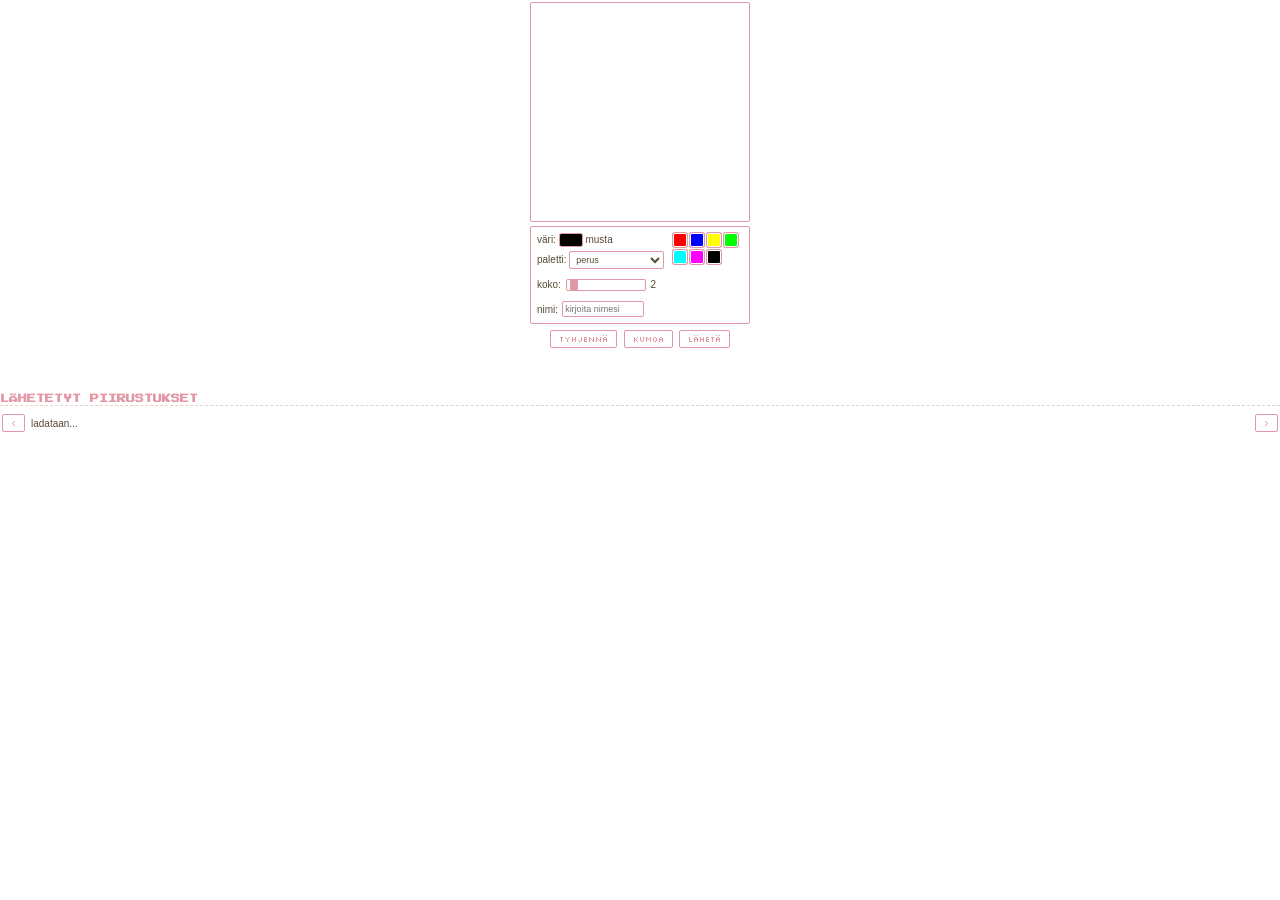
<file: index.html>
<!DOCTYPE html>
<html lang="fi">
<head>
    <meta charset="UTF-8">
    <meta name="viewport" content="width=device-width, initial-scale=1.0">
    <link rel="icon" type="image/x-icon" href="..\images\isda_noboarder.png">
    <link href="https://fonts.googleapis.com/css2?family=Silkscreen&display=swap" rel="stylesheet">
    <link href="https://fonts.googleapis.com/css2?family=Press+Start+2P&display=swap" rel="stylesheet">
    <title>piirtoalusta</title>
    <link href="drawbox.css" rel="stylesheet" type="text/css" media="all">
    <script src="https://ajax.googleapis.com/ajax/libs/jquery/2.1.1/jquery.min.js"></script>
</head>
<body>
 <div class="flex tutorial">
  <div class="drawbox_con left">

    <div class="TheCanvas">
    <canvas id="drawboxcanvas" width="280" height="280"></canvas>
    
    <fieldset id="controls">
        <div class="controls-grid" style="display: flex; justify-content: space-between; align-items: flex-start;">
            
            <!-- Vasen puoli: Värivalitsin, paletin valinta, koko ja nimi -->
            <div style="flex: 1; display: flex; flex-direction: column; gap: 4px;">
                <div>
                    <label for="colorpicker">väri:</label>
                    <input type="color" name="colorpicker" id="colorpicker" oninput="stroke_color = this.value; colorchoice.value = this.value"> 
                    <output name="colorchoice" id="colorchoice" for="colorpicker">musta</output>
                </div>
                
                <div>
                    <label>paletti:</label>
                    <select name="palette" id="palette" onchange="showDiv()">
                        <option value="Basic">perus</option>
                        <option value="Pink">vaaleanpunainen</option>
                        <option value="AutumnHarvest">syksy</option>
                        <option value="Christmas">joulu</option>
                        <option value="Suomi">suomi</option>
                        <option value="Chips">sipsipussi</option>
                    </select>
                </div>

                <div style="margin-top: 4px;">
                    <label for="StrokeAmount">koko:</label>
                    <input type="range" id="Strokewidth" name="Strokewidth" min="1" max="50" value="2" oninput="stroke_width = this.value; StrokeAmount.value=this.value" style="width: 80px;">
                    <output name="StrokeAmount" id="StrokeAmount" for="Stokewidth">2</output>
                </div>
                
                <div style="display: flex; align-items: center; gap: 4px; margin-top: 4px;">
    <label for="Name" style="white-space: nowrap;">nimi:</label>
    <input type="text" id="Name" oninput="user_name = this.value" required maxlength="13" placeholder="kirjoita nimesi" style="width: 60%;">
</div>
            </div>

            <!-- Oikea ylänurkka: Väripaletit omassa lohkossaan -->
            <div style="flex: 0 0 auto;">
                <div id="Basic" class="colorPalette">
                    <div onclick="change_color(this); colorchoice.value = 'punainen' ; colorpicker.value = '#ff0000'" style="background: #ff0000;" class="stroke_color"></div>
                    <div onclick="change_color(this); colorchoice.value = 'sininen' ; colorpicker.value = '#0000ff'" style="background: #0000ff;" class="stroke_color"></div>
                    <div onclick="change_color(this); colorchoice.value = 'keltainen' ; colorpicker.value = '#ffff00'" style="background: #ffff00" class="stroke_color"></div>
                    <div onclick="change_color(this); colorchoice.value = 'vihreä' ; colorpicker.value = '#00ff00'" style="background: #00ff00" class="stroke_color"></div>
                    <div onclick="change_color(this); colorchoice.value = 'turkoosi' ; colorpicker.value = '#00ffff'" style="background: #00ffff" class="stroke_color"></div>
                    <div onclick="change_color(this); colorchoice.value = 'magenta' ; colorpicker.value = '#ff00ff'" style="background: #ff00ff" class="stroke_color"></div>
                    <div onclick="change_color(this); colorchoice.value = 'musta' ; colorpicker.value = '#000000'" style="background: #000000" class="stroke_color"></div>
                </div>

                <div id="Pink" class="colorPalette">
                    <div onclick="change_color(this); colorchoice.value = 'vaalea' ; colorpicker.value = '#FFE5EC'" style="background: #FFE5EC;" class="stroke_color"></div>
                    <div onclick="change_color(this); colorchoice.value = 'roosa' ; colorpicker.value = '#FFC2D1'" style="background: #FFC2D1;" class="stroke_color"></div>
                    <div onclick="change_color(this); colorchoice.value = 'kirsikka' ; colorpicker.value = '#FFB3C6'" style="background: #FFB3C6;" class="stroke_color"></div>
                    <div onclick="change_color(this); colorchoice.value = 'pumpuli' ; colorpicker.value = '#ff8fab'" style="background: #ff8fab;" class="stroke_color"></div>
                    <div onclick="change_color(this); colorchoice.value = 'pinkki' ; colorpicker.value = '#fb6f92'" style="background: #fb6f92;" class="stroke_color"></div>     
                </div>
                 
                <div id="AutumnHarvest" class="colorPalette">
                    <div onclick="change_color(this); colorchoice.value = 'viini' ; colorpicker.value = '#6f1d1b'" style="background: #6f1d1b;" class="stroke_color"></div>
                    <div onclick="change_color(this); colorchoice.value = 'kameli' ; colorpicker.value = '#BB9457'" style="background: #BB9457;" class="stroke_color"></div>
                    <div onclick="change_color(this); colorchoice.value = 'kahvi' ; colorpicker.value = '#432818'" style="background: #432818;" class="stroke_color"></div>
                    <div onclick="change_color(this); colorchoice.value = 'suklaa' ; colorpicker.value = '#99582a'" style="background: #99582a;" class="stroke_color"></div>
                    <div onclick="change_color(this); colorchoice.value = 'aprikoosi' ; colorpicker.value = '#ffe6a7'" style="background: #ffe6a7;" class="stroke_color"></div>     
                </div>

                <div id="Christmas" class="colorPalette">
                <div onclick="change_color(this); colorchoice.value = 'joulunpunainen' ; colorpicker.value = '#c1121f'" style="background: #c1121f;" class="stroke_color"></div>
                <div onclick="change_color(this); colorchoice.value = 'kuusi' ; colorpicker.value = '#2b9348'" style="background: #2b9348;" class="stroke_color"></div>
                <div onclick="change_color(this); colorchoice.value = 'kulta' ; colorpicker.value = '#d4af37'" style="background: #d4af37;" class="stroke_color"></div>
                <div onclick="change_color(this); colorchoice.value = 'lumi' ; colorpicker.value = '#f8f9fa'" style="background: #f8f9fa; border: 1px solid #ccc;" class="stroke_color"></div>
                <div onclick="change_color(this); colorchoice.value = 'suklaa' ; colorpicker.value = '#582f0e'" style="background: #582f0e;" class="stroke_color"></div>     
                </div>

                <div id="Suomi" class="colorPalette">
                <div onclick="change_color(this); colorchoice.value = 'sininen' ; colorpicker.value = '#002f6c'" style="background: #002f6c;" class="stroke_color"></div>
                <div onclick="change_color(this); colorchoice.value = 'valkoinen' ; colorpicker.value = '#ffffff';" style="background: #ffffff;" class="stroke_color"></div>
                
                </div>

                <div id="Chips" class="colorPalette">
                <div onclick="change_color(this); colorchoice.value = 'suolattu sipsi' ; colorpicker.value = '#e9d299'" style="background: #e9d299;" class="stroke_color"></div>
                    <div onclick="change_color(this); colorchoice.value = 'juusto' ; colorpicker.value = '#f0c14a'" style="background: #f0c14a;" class="stroke_color"></div>
                    <div onclick="change_color(this); colorchoice.value = 'sourcream&onion' ; colorpicker.value = '#f0df97'" style="background: #f0df97;" class="stroke_color"></div>
                    <div onclick="change_color(this); colorchoice.value = 'hot rod' ; colorpicker.value = '#f4a261'" style="background: #f4a261;" class="stroke_color"></div>
                    <div onclick="change_color(this); colorchoice.value = 'barbecue' ; colorpicker.value = '#e76f51'" style="background: #e76f51;" class="stroke_color"></div>     
                </div>

            </div>

        </div>
    </fieldset>

    <!-- Napit -->
    <div class="action-buttons">
        <button onclick="Clear()">tyhjennä</button>
        <button onclick="Undo()">kumoa</button>
        <button id="submit">lähetä</button>
    </div>

    <p id="status"></p>
    </div>

  </div>
  <div class="guide right"></div>
</div>
   
    <!-- Otsikko -->
    <div class="title">lähetetyt piirustukset</div>
    
    <div class="gallery-nav-container">
        <button id="prevBtn" class="action-buttons button" onclick="scrollGallery(-1)"><</button>
        <div id="gallery" class="gallery-slider">ladataan...</div>
        <button id="nextBtn" class="action-buttons button" onclick="scrollGallery(1)">></button>
    </div>

    <br>
    <script src="drawbox.js"></script>
</body>
</html>
</file>
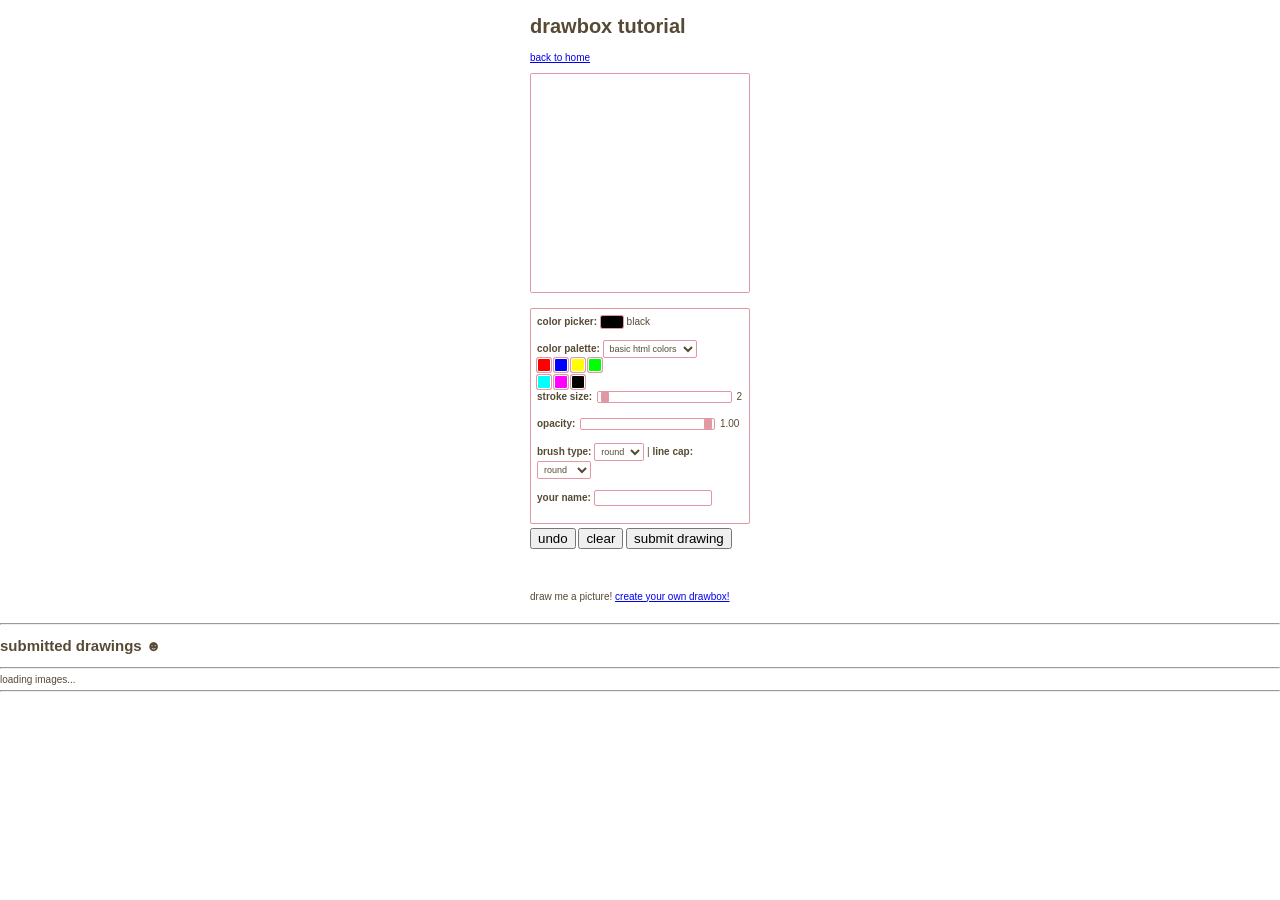
<file: drawbox.html>
<!DOCTYPE html>
<html lang="en">
<head>
    <meta charset="UTF-8">
    <meta name="viewport" content="width=device-width, initial-scale=1.0">
    <link rel="icon" type="image/x-icon" href="..\images\isda_noboarder.png">
    <title>DRAWBOX</title>
     <!--generic drawbox styling -->
     <link href="drawbox.css" rel="stylesheet" type="text/css" media="all">
      <script src="https://ajax.googleapis.com/ajax/libs/jquery/2.1.1/jquery.min.js"></script>
</head>
<body>
 <div class="flex tutorial">
  <div class="drawbox_con left">
        <h1>DRAWBOX Tutorial</h1> 
    <div class="des" id="des1">
        <p><a href="/index.html">back to home</a></p>
    </div>
    <div class="TheCanvas">
    <canvas id="drawboxcanvas" width="500px" height="500px"></canvas>
    <br>
    <fieldset id="controls">
            <label for="colorpicker"><strong>Color Picker:  </strong></label>
            <input type="color"  name="colorpicker" id="colorpicker" oninput="stroke_color = this.value; colorchoice.value = this.value"> 
            <output name="colorchoice" id="colorchoice" for="colorpicker">black</output><br><br>
      
      
 <!---you can add multiple color palettes make sure to have the value and id name match!-->
    <!--color color gen site: https://coolors.co/?home -->
 <label><strong>Color Palette:</strong></label>
  <select name="palette" id="palette"  onchange="showDiv()">
    <option value="Basic">Basic Html Colors</option>
    <option value="Pink">Pink</option>
    <option value="AutumnHarvest">Autumn Harvest</option>
  </select>

     <!-- https://www.w3schools.com/colors/colors_names.asp -->
      <!--make sure the colorpicker.value is in hexdemical. Colorchoice value is the name that will display when you choose a color-->
  <div id="Basic" class="colorPalette">
    <div onclick="change_color(this); colorchoice.value = 'Red' ; colorpicker.value = '#ff0000'"  style="background: #ff0000;" class="stroke_color"></div>
    <div onclick="change_color(this); colorchoice.value = 'Blue' ; colorpicker.value = '#0000ff'"  style="background: #0000ff;" class="stroke_color"></div>
    <div onclick="change_color(this); colorchoice.value = 'Yellow' ; colorpicker.value = '#ffff00'"  style="background: #ffff00" class="stroke_color"></div>
    <div onclick="change_color(this); colorchoice.value = 'Green' ; colorpicker.value = '#00ff00'"  style="background: #00ff00" class="stroke_color"></div>
    <div onclick="change_color(this); colorchoice.value = 'Cyan' ; colorpicker.value = '#00ffff'"  style="background: #00ffff" class="stroke_color"></div>
    <div onclick="change_color(this); colorchoice.value = 'Magenta' ; colorpicker.value = '#ff00ff'"  style="background: #ff00ff" class="stroke_color"></div>
    <div onclick="change_color(this); colorchoice.value = 'Black' ; colorpicker.value = '#000000'"  style="background: #000000" class="stroke_color"></div>
  </div>

   <!-- https://coolors.co/palette/ffe5ec-ffc2d1-ffb3c6-ff8fab-fb6f92 -->
    <div id="Pink" class="colorPalette">
        <div onclick="change_color(this); colorchoice.value = 'Soft Blush' ; colorpicker.value = '#FFE5EC'"  style="background: #FFE5EC;" class="stroke_color"></div>
        <div onclick="change_color(this); colorchoice.value = 'Pastel Pink' ; colorpicker.value = '#FFC2D1'"  style="background: #FFC2D1;" class="stroke_color"></div>
        <div onclick="change_color(this); colorchoice.value = 'Cherry Blossom' ; colorpicker.value = '#FFB3C6'"  style="background: #FFB3C6;" class="stroke_color"></div>
        <div onclick="change_color(this); colorchoice.value = 'Cotton Candy' ; colorpicker.value = '#ff8fab'"  style="background: #ff8fab;" class="stroke_color"></div>
        <div onclick="change_color(this); colorchoice.value = 'Petal Rouge' ; colorpicker.value = '#fb6f92'"  style="background: #fb6f92;" class="stroke_color"></div>     
   </div>
     
   <!-- https://coolors.co/palette/6f1d1b-bb9457-432818-99582a-ffe6a7  -->
    <div id="AutumnHarvest" class="colorPalette">
        <div onclick="change_color(this); colorchoice.value = 'Dark Wine' ; colorpicker.value = '#6f1d1b'"  style="background: #6f1d1b;" class="stroke_color"></div>
        <div onclick="change_color(this); colorchoice.value = 'Camel' ; colorpicker.value = '#BB9457'"  style="background: #BB9457;" class="stroke_color"></div>
        <div onclick="change_color(this); colorchoice.value = 'Dark Coffee' ; colorpicker.value = '#432818'"  style="background: #432818;" class="stroke_color"></div>
        <div onclick="change_color(this); colorchoice.value = 'Chocolate Brown' ; colorpicker.value = '#99582a'"  style="background: #99582a;" class="stroke_color"></div>
        <div onclick="change_color(this); colorchoice.value = 'Light Apricot' ; colorpicker.value = '#ffe6a7'"  style="background: #ffe6a7;" class="stroke_color"></div>     
   </div>
   
            <label for="StrokeAmount"><strong>Stroke Size: </strong></label>
            <input type="range" id="Strokewidth" name="Strokewidth" min="1" max="100" value="2" oninput="stroke_width = this.value; StrokeAmount.value=this.value" title="stroke width">
            <output name="StrokeAmount" id="StrokeAmount" for="Stokewidth">2</output>
        <br><br>
            <label for="OpacityAmount"><strong>Opacity: </strong></label>
            <input type="range" id="Opacity" name="Opacity" step="0.05" min="0" max="1" value="1" oninput="line_opacity = this.value; OpacityAmount.value=this.value" title="Opacity width">
            <output name="OpacityAmount" id="OpacityAmount" for="Opacity">1.00</output>
        <br><br>
            <label for="BrushType"><strong>Brush type:</strong></label>
                <select id="BrushType" name="BrushType" oninput="stroke_join = this.value">
                    <option value="round" selected>Round</option>
                    <option value="bevel">bevel</option>
                    <option value="miter">miter</option>
                </select>
         <span> | </span>
            <label for="LineCap"><strong>Line Cap:</strong></label>
                <select id="LineCap" name="LineCap" oninput="line_cap = this.value">
                    <option value="round" selected>Round</option>
                    <option value="butt">Butt</option>
                    <option value="square">Square</option>
                </select>
        <br><br>
            <label for="Name"><strong>Your Name:</strong></label>
            <input type="text" oninput="user_name = this.value" required maxlength="30">
        <br>
        <br>
</fieldset>   
    <button onclick="Undo()" title="you can also do crtl+z">Undo</button>
    <button onclick="Clear()" title="clear button">Clear</button>
    <button id="submit">Submit drawing</button>

    <p id="status"></p>
    </div>

    <div class="des">
        <p>Draw Me a picture! <a href="https://3maqi.art/a/index.html">Create your own Drawbox!</a></p>
    </div>
    </div>
    <div class="guide right">
    <!-- if you want you can put text on this side -->
</div>
</div>
   
    <hr>
    <h2>Submitted Drawings ☻</h1>
    <hr>
    <div id="gallery">Loading images...</div>
    <hr>
    <br>
    <script src="drawbox.js"></script>
   
</body>
</html>
</file>
<file: drawbox.css>
/* ============================================================
   IISUN PIIRTOALUSTAN HIOTUT TYYLIT
   ============================================================ */

:root {
    --canvasSize: 220px;
    --retroBg: transparent;
    --accentPink: #e197a4;
    --textDark: #564a34;
}

* { 
    box-sizing: border-box; 
    text-transform: lowercase;
}

body {
    font-family: Verdana, Helvetica, sans-serif;
    font-size: 10px;
    background-color: transparent;
    color: var(--textDark);
    width: 100%;
    margin: 0;
    padding: 0;
    overflow-x: hidden;
}

.drawbox_con {
    padding: 2px;
    background: transparent;
    border: none;
}

/* Piirtoalusta keskitettynä ja kohdistettuna */
canvas {
    border: 1px solid var(--accentPink);
    background-color: #ffffff;
    cursor: crosshair;
    display: block;
    margin: 0 auto 4px auto;
    border-radius: 2px;
    width: var(--canvasSize) !important;
    height: var(--canvasSize) !important;
}

#controls {
    width: var(--canvasSize);
    margin: 0 auto 4px auto;
    border: 1px solid var(--accentPink);
    padding: 6px;
    background-color: transparent;
    border-radius: 2px;
    font-size: 10px;
}

input[type="text"], select {
    font-family: Verdana, Helvetica, sans-serif;
    font-size: 9px;
    padding: 2px;
    border: 1px solid #e197a4;
    background: #fff;
    color: #564a34;
    border-radius: 2px;
}

.flex {
    display: flex;
    flex-direction: column;
    gap: 4px;
    align-items: center;
}

/* Nappityyli */
.action-buttons {
    text-align: center;
    margin-bottom: 6px;
}

.action-buttons button, .gallery-nav-container button {
    background: #fff;
    font: 8px 'silkscreen', arial;
    text-transform: uppercase;
    padding: 3px 8px;
    color: #e197a4;
    border: 1px solid #e197a4;
    cursor: pointer;
    border-radius: 2px;
    margin: 2px;
}

.action-buttons button:hover, .gallery-nav-container button:hover {
    background: #A5394D;
}

/* VÄRIPALETTI KAHTEEN SARAKKEESEEN (Säästää tilaa) */


.stroke_color {
    width: 14px;
    height: 14px;
    border: solid #fff 1px;
    box-shadow: 0 0 0 1px var(--accentPink);
    cursor: pointer;
    border-radius: 2px;
}

/* Haluamasi otsikkotyyli (.title) */
.title { 
    font: bold 9px 'Press Start 2P', cursive; 
    color: #e197a4; 
    text-transform: uppercase; 
    border-bottom: 1px dashed #E4D1CE; 
    margin-bottom: 6px; 
    padding-bottom: 2px; 
    position: relative;
}

/* GALLERIA JA SELAUS (> 3 kuvaa) */
.gallery-nav-container {
    display: flex;
    align-items: center;
    gap: 4px;
    width: 100%;
}

.gallery-slider {
    display: flex;
    overflow-x: auto;
    scroll-behavior: smooth;
    gap: 6px;
    padding: 2px 0;
    width: 100%;
    scrollbar-width: none; /* Piilottaa ruman scrollbarin */
}

.gallery-slider::-webkit-scrollbar {
    display: none;
}

.image-container {
    border: 1px solid var(--accentPink);
    padding: 3px;
    text-align: center;
    border-radius: 2px;
    min-width: 80px;
    max-width: 80px;
    background: #fff;
    font-size: 10px;
    flex: 0 0 auto;
}

.image-container img {
    max-width: 100%;
    height: auto;
    display: block;
    border-radius: 1px;
    margin-bottom: 2px;
}

/* Tehdään vasemmasta sarakkeesta grid-alue, jotta saadaan paletti oikeaan ylänurkkaan */
.control-col {
    flex: 1;
    display: grid;
    grid-template-columns: 1fr auto; /* Vasemmalla tekstit, oikealla paletti */
    grid-template-rows: auto auto;
    gap: 4px;
    align-items: start;
}

/* Värivalitsin ja alasvetovalikko vasemmalle */
.color-top-row {
    grid-column: 1;
    grid-row: 1 / span 2;
    display: flex;
    flex-direction: column;
    gap: 4px;
}

/* Väripaletti siirtyy oikeaan ylänurkkaan */
.colorPalette {
    display: none;
    grid-column: 2;
    grid-row: 1;
    justify-self: end;
    display: none; /* JS vaihtaa tämän gridiksi valittaessa */
    flex-wrap: wrap;
    gap: 3px;
    max-width: 70px; /* Pitää napit sievästi nipussa kahdessa sarakkeessa */
}

/* Kun paletti on aktiivinen, näytetään se gridinä oikeassa ylänurkassa */
.colorPalette[style*="display: grid"], .colorPalette[style*="display: flex"] {
    display: flex !important;
}

input[type="color"] {
    -webkit-appearance: none;
    border: 1px solid var(--accentPink);
    width: 24px;  /* Voit säätää leveyttä täältä */
    height: 14px; /* Voit säätää korkeutta täältä */
    padding: 0;
    background: #fff;
    cursor: pointer;
    border-radius: 2px;
    vertical-align: middle;
}

/* Poistetaan selaimen omat sisäiset reunukset/laatikot */
input[type="color"]::-webkit-color-swatch-wrapper {
    padding: 0;
}

input[type="color"]::-webkit-color-swatch {
    border: none;
    border-radius: 1px;
}

input[type="range"] {
    -webkit-appearance: none;
    background: #fff;
    border: 1px solid var(--accentPink);
    height: 12px;
    border-radius: 2px;
    outline: none;
    padding: 0 2px;
    vertical-align: middle;
}

/* Liukusäätimen "nuppi" (thumb) */
input[type="range"]::-webkit-slider-thumb {
    -webkit-appearance: none;
    appearance: none;
    width: 8px;
    height: 10px;
    background: var(--accentPink);
    border-radius: 1px;
    cursor: pointer;
}

input[type="range"]::-moz-range-thumb {
    width: 8px;
    height: 10px;
    background: var(--accentPink);
    border-radius: 1px;
    cursor: pointer;
    border: none;
}

#status {
    text-align: center;
    margin-top: 4px;
    margin-bottom: 4px;
    width: var(--canvasSize);
    display: block;

    min-height: 28px;     /* Varaa valmiiksi tilaa yhdelle tai kahdelle riville (säädä tarvittaessa) */
    line-height: 1.4;     /* Pitää tekstin siististi linjassa */
    overflow: hidden;     /* Estää ylimääräisen valumisen ulos */
}
</file>
